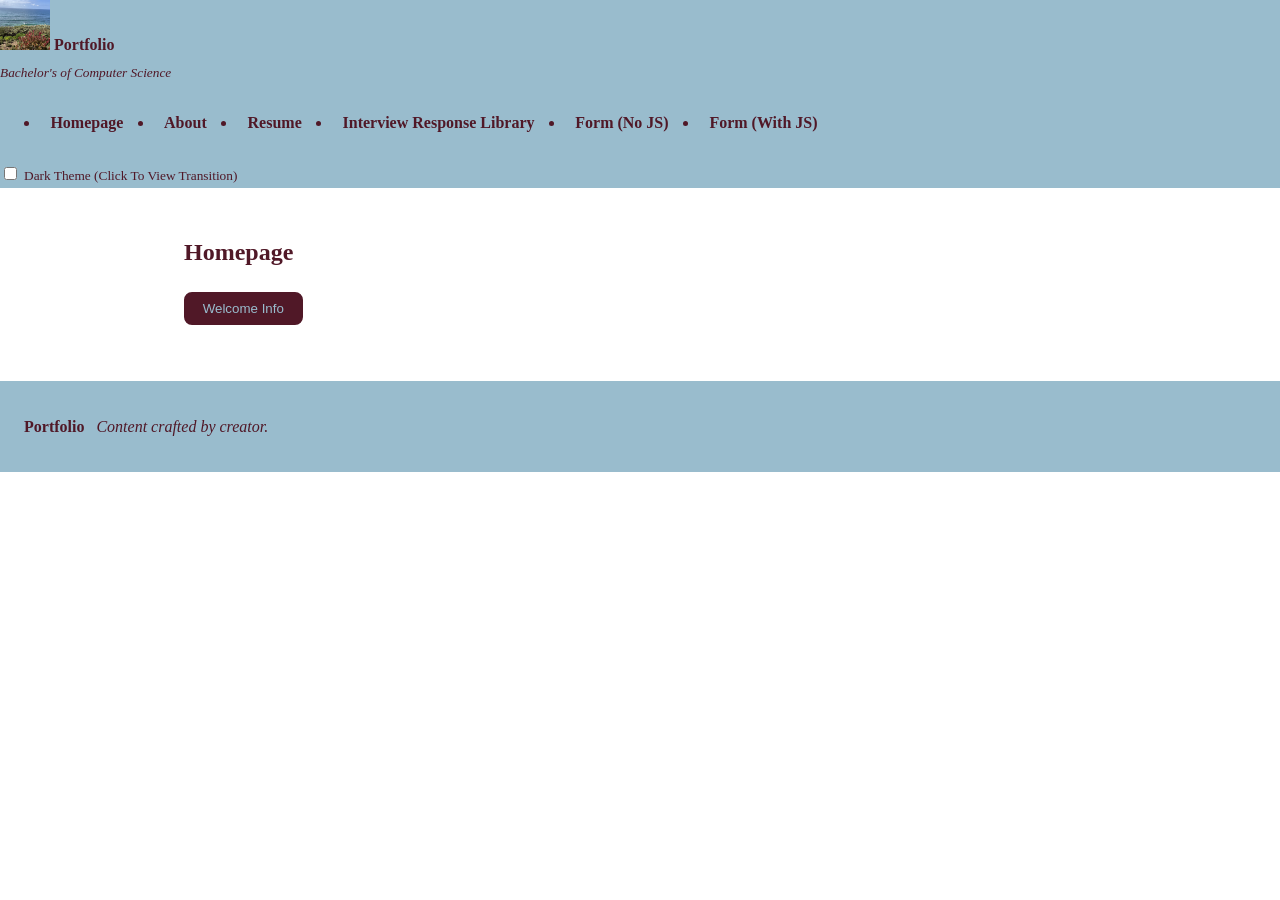
<file: index.html>
<!DOCTYPE html>
<html lang="en">
    <head>
        <meta charset="utf-8">
        <meta name="viewport" content="width=device-width, initial-scale=1">
        <title>Website</title>
        <meta name="color-scheme" content="light dark">
        <script>
            try {
                const theme = localStorage.getItem('theme');
                if(theme === 'light' || theme === 'dark') {
                    document.documentElement.dataset.theme = theme;
                }
            } catch {}
        </script>
        <link rel="stylesheet" href="styles.css">

        <link rel="icon" type="image/jpeg" href="/images/favicon.jpeg">

        <script>
            class HelloWorld extends HTMLElement {
                connectedCallback() {
                    console.log("Hello World!");
                }
            }

            customElements.define("hello-world", HelloWorld);
        </script>
        

        
        
    </head>
    <body>
        <noscript>
            <p>Please enable JavaScript to use this form.</p>
        </noscript>
        <header>    
            <hello-world></hello-world>
            <a href="/">
                <picture>
                    <source media="(min-width: 60rem)" srcset="/images/favicon.jpeg">
                    <img src="/images/logo_src2.png" alt="web logo2" width="50">
                </picture>
            </a>
            <span>
                
                <b>Portfolio</b>
                <br>
                <small>
                    <em>Bachelor's of Computer Science</em>
                </small>
                
            </span>
               
            
            <nav class="horizontalMenu">
                <ul class="main-menu">
                    <li><a href="/">Homepage</a></li>
                    <li><a href="/about">About</a></li>
                    <li><a href="/resume">Resume</a></li>
                    <li><a href="/interview_response_library">Interview Response Library</a></li>
                    <li><a href="/form-no-js">Form (No JS)</a></li>
                    <li><a href="/form-with-js">Form (With JS)</a></li>
                </ul>
                <label>
                    <input type="checkbox" id="theme-toggle">
                    <small>Dark Theme (Click To View Transition)</small>
                </label>
            </nav>
            
        </header>
        <main>
            <section>
                <h1>Homepage</h1>
                
                <button id="openDialog">Welcome Info</button>
                <dialog id="myDialog">
                    <h2>Welcome Info</h2>
                    <p>
                        Welcome to the website. You can explore resume and interview response library here.
                    </p>
                    <button id="closeDialog">Close</button>
                </dialog>
            </section>
        </main>
        <footer data-layout="cluster">
            <strong>Portfolio</strong>
            <i>Content crafted by creator.</i>
        </footer>

        <script src="/theme.js"></script>
    </body>

</html>
</file>
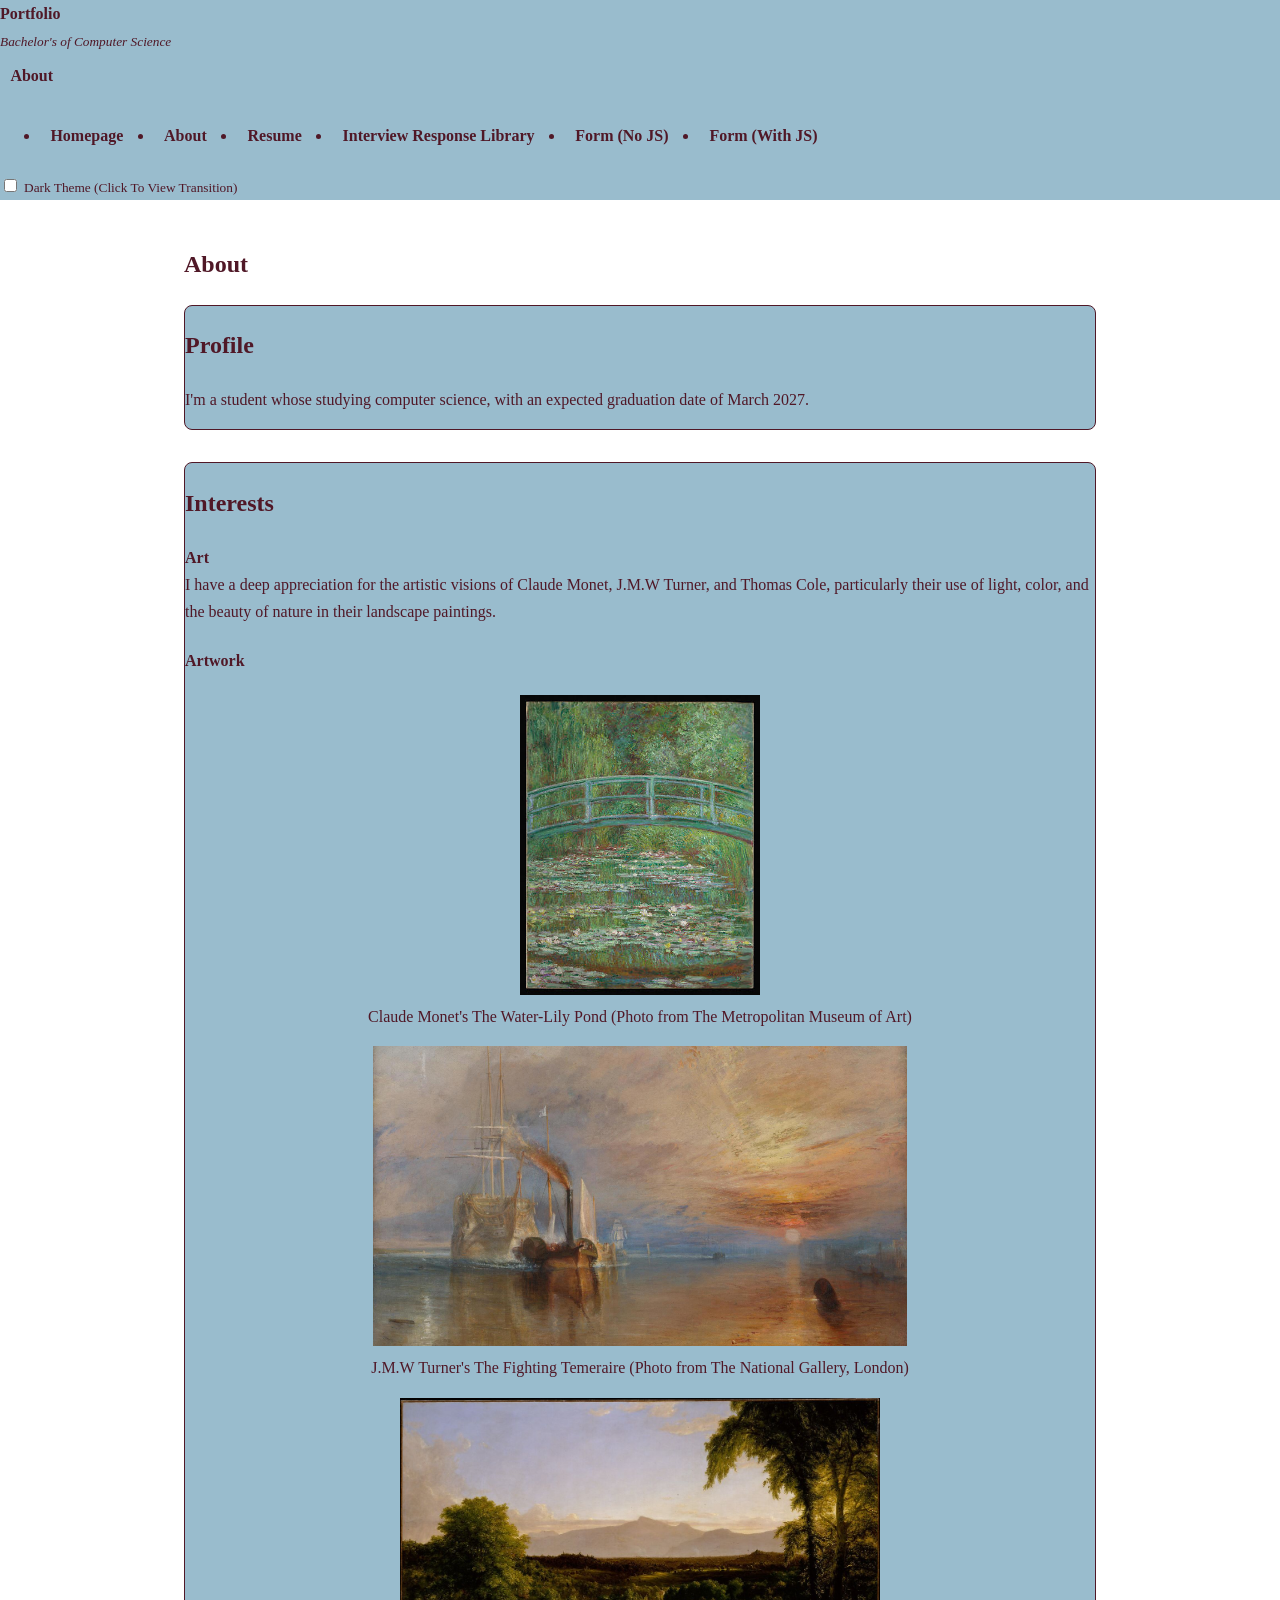
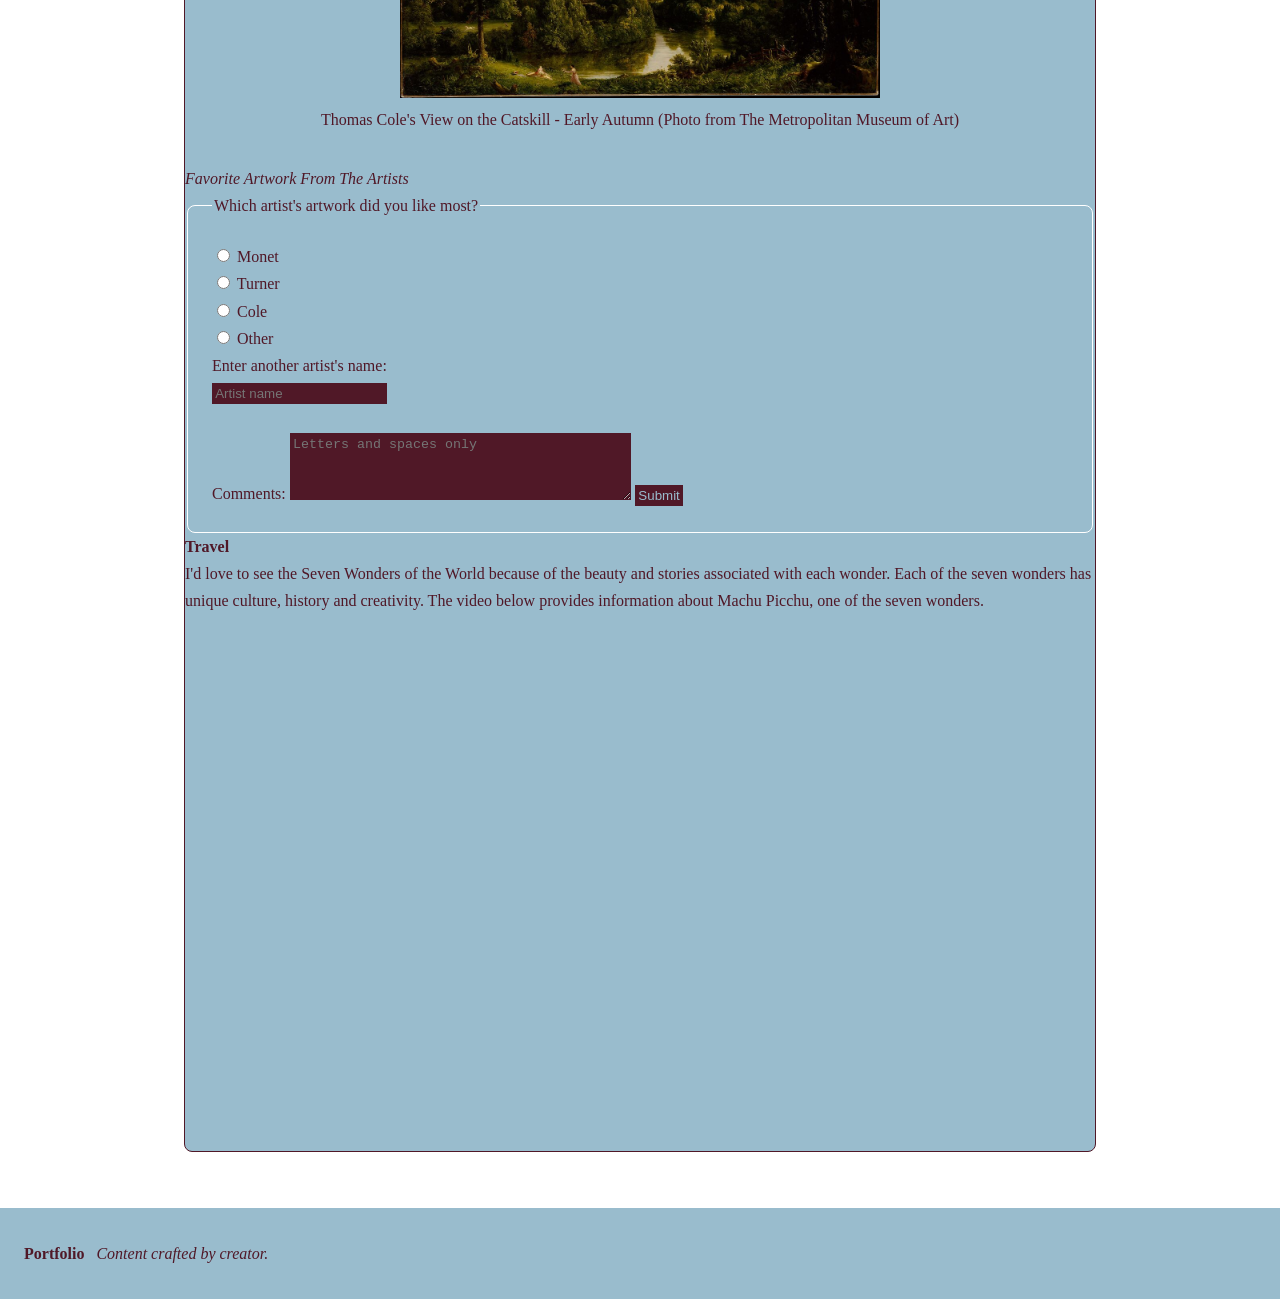
<file: about.html>
<!DOCTYPE html>
<html lang="en">
    <head>
        <meta charset="utf-8">
        <meta name="viewport" content="width=device-width, initial-scale=1">
        
        <title>Website</title>
        <style> *{border-width: 2px 1.5em;}</style>
        <meta name="color-scheme" content="light dark">
        <script>
            try {
                const theme = localStorage.getItem('theme');
                if(theme === 'light' || theme === 'dark') {
                    document.documentElement.dataset.theme = theme;
                }
            } catch {}
        </script>
        <link rel="stylesheet" href="styles.css">
        
    </head>
    <body>
        <noscript>
            <p>Please enable JavaScript to use this form.</p>
        </noscript>
        <header>
            <span>
                <b>Portfolio</b>
                <br>
                <small>
                    <em>Bachelor's of Computer Science</em>
                </small>
            </span>
            
            <nav class="horizontalMenu">
                <a href="/about">About</a>
                <ul class="main-menu">
                    <li><a href="/">Homepage</a></li>
                    <li><a href="/about">About</a></li>
                    <li><a href="/resume">Resume</a></li>
                    <li><a href="/interview_response_library">Interview Response Library</a></li>
                    <li><a href="/form-no-js">Form (No JS)</a></li>
                    <li><a href="/form-with-js">Form (With JS)</a></li>
                </ul>
                <label>
                    <input type="checkbox" id="theme-toggle">
                    <small>Dark Theme (Click To View Transition)</small>
                </label>

            </nav>
        </header>
        <main>
            <section>
                <h1>About</h1>
                <article>
                    <h2>Profile</h2>
                    <p>I'm a student whose studying computer science, with an expected graduation date of March 2027.</p>
                </article>
                <article>
                    <h2>Interests</h2>
                    <b>Art</b>
                    <p>
                        I have a deep appreciation for the artistic visions of Claude Monet, J.M.W Turner, and Thomas Cole,
                        particularly their use of light, color, and the beauty of nature in their landscape paintings.
                    </p>
                    <section class="artwork-images">
                        <h4>Artwork</h4>
                        <img src="/images/Claude_Monet_Bridge_over_a_pond_of_Waterlilies.jpg" alt="Claude Monet's The Water-Lily Pond (Photo from The Metropolitan Museum of Art)">
                        <p>Claude Monet's The Water-Lily Pond (Photo from The Metropolitan Museum of Art)</p>
                        <img src="/images/J_M_W_Turner_The_Fighting_Temeraire.jpg" alt="J.M.W Turner's The Fighting Temeraire (Photo from The National Gallery, London)" width="600" height="300">
                        <p>J.M.W Turner's The Fighting Temeraire (Photo from The National Gallery, London)</p>
                        <img src="/images/Thomas_Cole_View_On_the_Catskill_Early_Autumn.jpg" alt="Thomas Cole's View on the Catskill - Early Autumn (Photo from The Metropolitan Museum of Art)" width="600" height="300">
                        <p>Thomas Cole's View on the Catskill - Early Autumn (Photo from The Metropolitan Museum of Art)</p>
                    </section>
                    <em>Favorite Artwork From The Artists</em>

                    <form action="#" method="post">
                        <fieldset>
                            <legend>Which artist's artwork did you like most?</legend>

                            <input type="radio" id="monet" name="artist"
                                value="Monet" required>
                            <label for="monet">Monet</label><br>

                            <input type="radio" id="turner" name="artist"
                                value="Turner">
                            <label for="turner">Turner</label><br>

                            <input type="radio" id="cole" name="artist"
                                value="Cole">
                            <label for="cole">Cole</label><br>

                            <input type="radio" id="other" name="artist"
                                value="Other">
                            <label for="other">Other</label><br>

                            <label for="other-artist">
                                Enter another artist's name:
                            </label><br>
                            <input
                                type="text"
                                id="other-artist"
                                name="other_artist"
                                maxlength="15"
                                pattern="[A-Za-z ]{1,100}"
                                title="Only letters and spaces are allowed. Maximum 15 characters."
                                autocomplete="off"
                                placeholder="Artist name"
                            >

                            <br><br>

                            <label for="comments">Comments:</label>
                            <textarea
                                id="comments"
                                name="comments"
                                rows="4"
                                cols="40"
                                maxlength="2"
                                placeholder="Letters and spaces only"
                            ></textarea>

                            
                            <input type="submit" value="Submit">
                        </fieldset>
                    </form>
                    <b>Travel</b>
                    <p>
                        I'd love to see the Seven Wonders of the World because of the beauty and stories associated with each wonder. 
                        Each of the seven wonders has unique culture, history and creativity. The video below provides information 
                        about Machu Picchu, one of the seven wonders.
                    </p>
                    <iframe width="550" height="300" src="https://www.youtube.com/embed/p2NF8ZR28KI" title="Youtube video player" referrerpolicy="strict-origin-when-cross-origin"></iframe>
                </article>
            </section>
        </main>
        <footer data-layout="cluster">
            <strong>Portfolio</strong>
            <i>Content crafted by creator.</i>
        </footer>
        <script src="/theme.js"></script>
    </body>

</html>
</file>
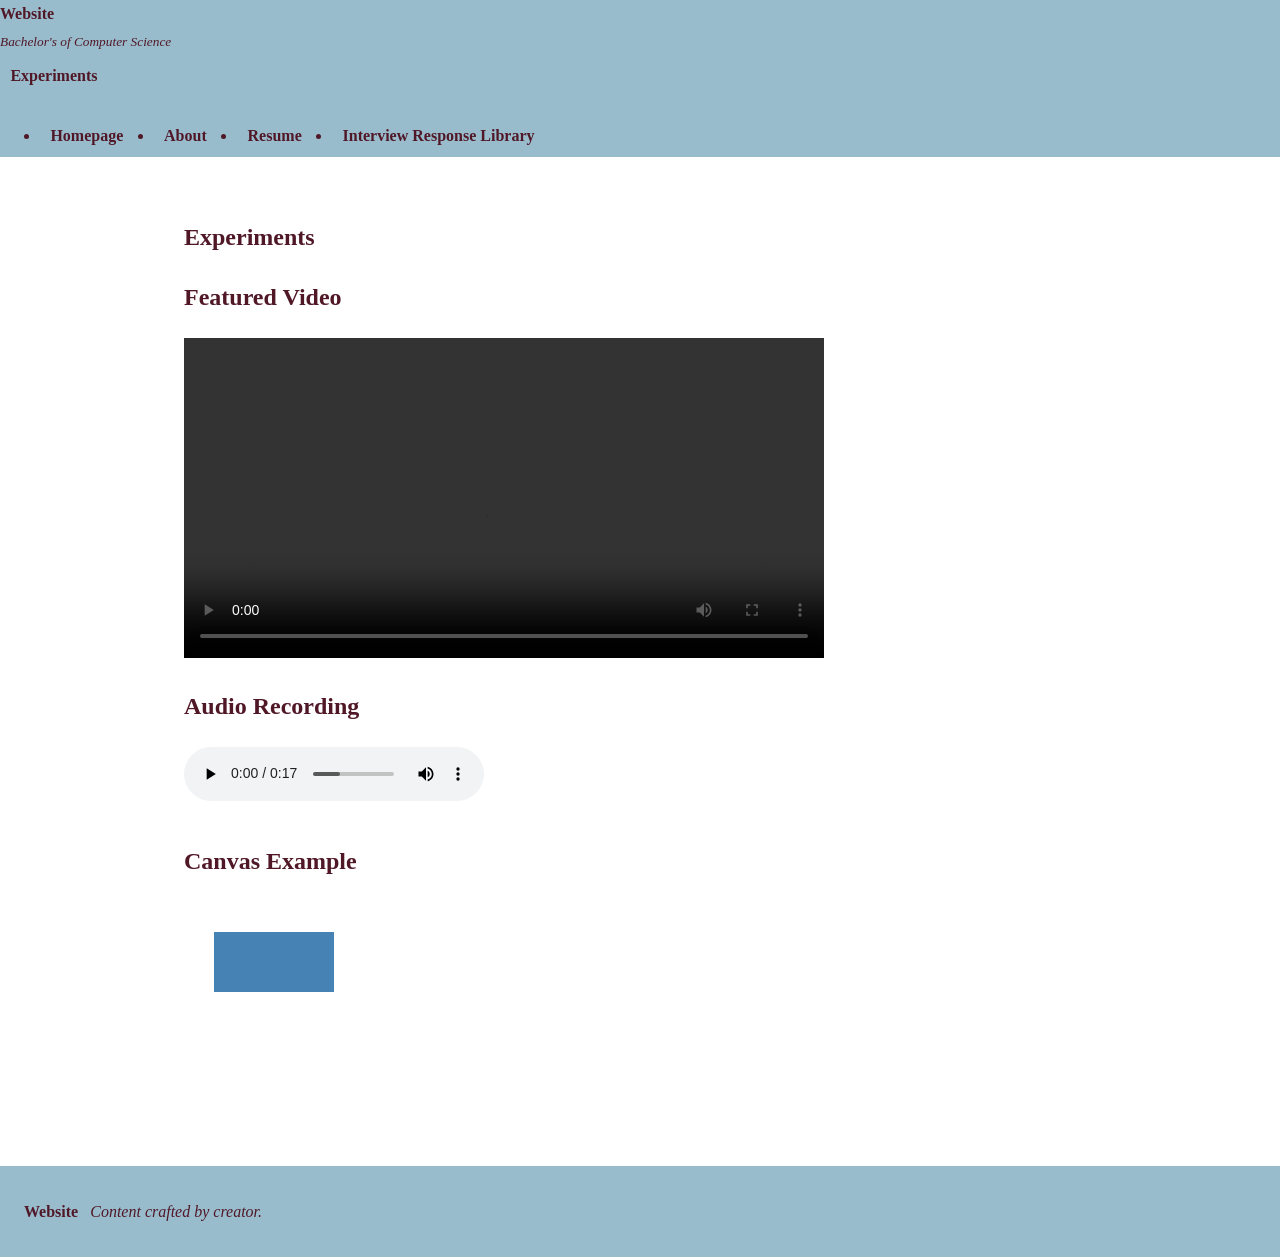
<file: experiments.html>
<!DOCTYPE html>
<html lang="en">
    <head>
        <meta charset="utf-8">
        <meta name="viewport" content="width=device-width, initial-scale=1">
        <title>Website</title>
        <link rel="stylesheet" href="styles.css">
        
    </head>
    <body>
        <header>
            <span>
                
                <b>Website</b>
                <br>
                <small>
                    <em>Bachelor's of Computer Science</em>
                </small>
            </span>
            <nav class="horizontalMenu">
                <a href="experiments.html">Experiments</a>
                <ul class="main-menu">
                    <li><a href="/">Homepage</a></li>
                    <li><a href="/about">About</a></li>
                    <li><a href="/resume">Resume</a></li>
                    <li><a href="/interview_response_library">Interview Response Library</a></li>
                </ul>

            </nav>
        </header>
        <main>
            <section>
                <h1>Experiments</h1>
                    <section class="media-player">
                        <h2>Featured Video</h2>

                        <video controls width="640" preload="metadata">
                            <source src="/video_audio/video.mp4" type="video/mp4">
                            Your browser does not support video.
                        </video>

                        <h2>Audio Recording</h2>

                        <audio controls preload="metadata">
                            <source src="/video_audio/audio.wav" type="audio/wav">
                            Your browser does not support audio.
                        </audio>
                    </section>
                    <section>
                        <h2>Canvas Example</h2>

                        <canvas id="myCanvas" width="400" height="200">
                            Your browser does not support HTML canvas.
                        </canvas>
                    </section>

                    <script>
                        const canvas = document.getElementById("myCanvas");
                        const ctx = canvas.getContext("2d");
                    

                        ctx.fillStyle = "steelblue";
                        ctx.fillRect(30, 30, 120, 60);
                    </script>
                
            </section>
        </main>
        <footer data-layout="cluster">
            <strong>Website</strong>
            <i>Content crafted by creator.</i>
        </footer>

    </body>

</html>
</file>
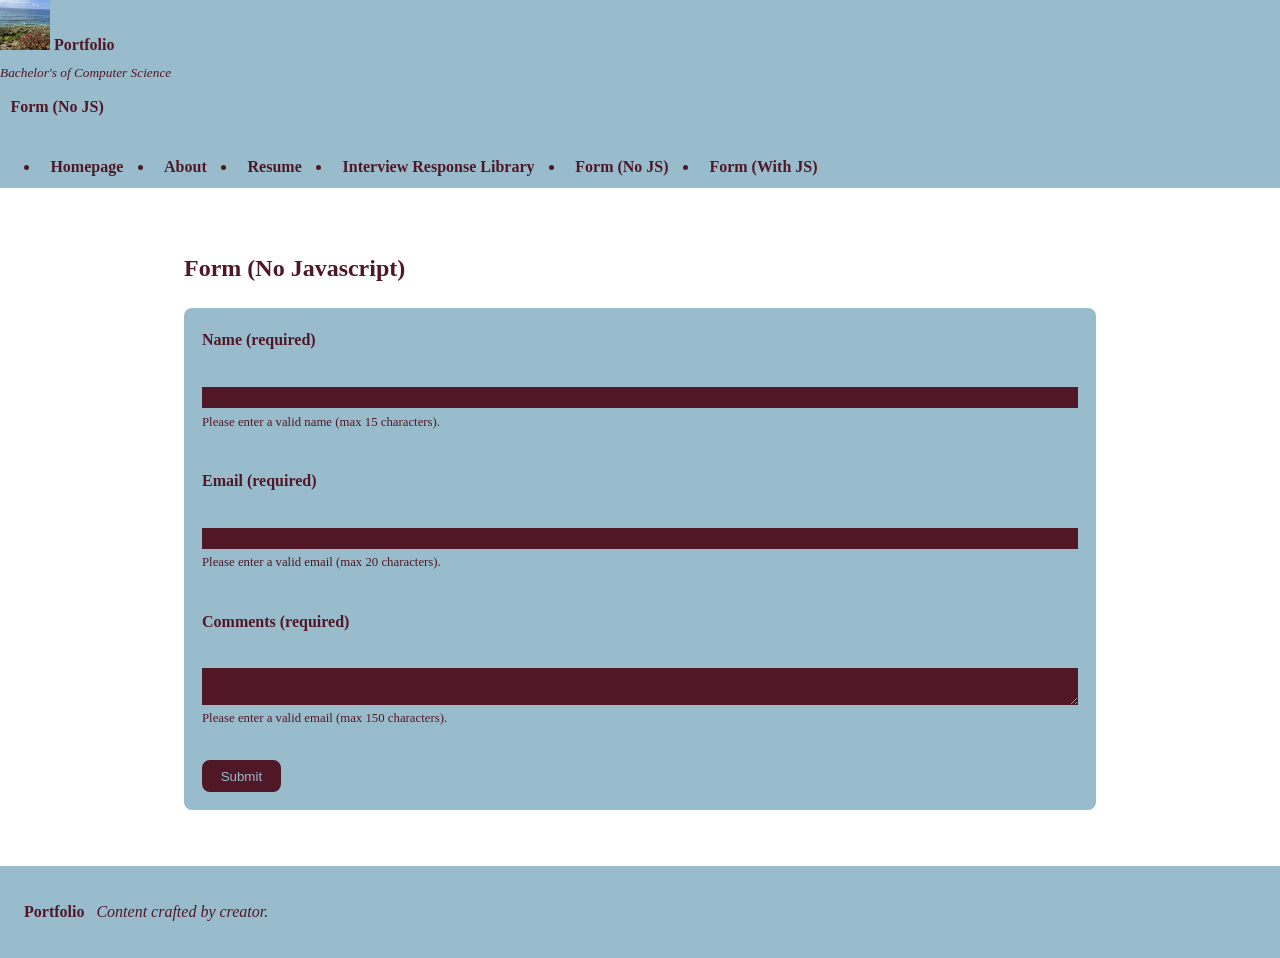
<file: form-no-js.html>
<!DOCTYPE html>
<html lang="en">
    <head>
        <meta charset="utf-8">
        <meta name="viewport" content="width=device-width, initial-scale=1">
        <title>Website</title>
        <link rel="stylesheet" href="styles.css">

        <link rel="icon" type="image/jpeg" href="/images/favicon.jpeg">

        <script>
            class HelloWorld extends HTMLElement {
                connectedCallback() {
                    console.log("Hello World!");
                }
            }

            customElements.define("hello-world", HelloWorld);
        </script>
        

        
        
    </head>
    <body>
        <header>    
            <hello-world></hello-world>
            <a href="/">
                <picture>
                    <source media="(min-width: 60rem)" srcset="/images/favicon.jpeg">
                    <img src="/images/logo_src2.png" alt="web logo2" width="50">
                </picture>
            </a>
            <span>
                
                <b>Portfolio</b>
                <br>
                <small>
                    <em>Bachelor's of Computer Science</em>
                </small>
                
            </span>
               
            
            <nav class="horizontalMenu">
                <a href="/form-no-js">Form (No JS)</a>
                <ul class="main-menu">
                    <li><a href="/">Homepage</a></li>
                    <li><a href="/about">About</a></li>
                    <li><a href="/resume">Resume</a></li>
                    <li><a href="/interview_response_library">Interview Response Library</a></li>
                    <li><a href="/form-no-js">Form (No JS)</a></li>
                    <li><a href="/form-with-js">Form (With JS)</a></li>
                </ul>
            </nav>
            
        </header>
        <main>
            <section>
                <h1>Form (No Javascript)</h1>
                <form class="noJSForm" action="https://httpbin.org/post" method="post">
                    <form-field>
                        
                        <label for="name">Name (required)</label><br>
                        <input id="name" name="name" type="text" minlength="2" maxlength="15" required autocomplete="name">
                        <output id="name-hint" class="hint" for="name">Please enter a valid name (max 15 characters).</output><br>
                        <label for="email">Email (required)</label><br>
                        <input id="email" name="email" type="email" minlength="10" maxlength="20" required autocomplete="email">
                        <output id="email-hint" class="hint" for="email">Please enter a valid email (max 20 characters).</output><br>
                        <label for="comments">Comments (required)</label><br>
                        <textarea id="comments" name="comments" minlength="5" maxlength="150" required></textarea>
                        <output id="comments-hint" class="hint" for="comments">Please enter a valid email (max 150 characters).</output><br>
                        <input name="possible_bot" type="hidden" value="true">
                    </form-field>
                    <button type="submit">Submit</button>
                </form>
                
                
            </section>
        </main>
        <footer data-layout="cluster">
            <strong>Portfolio</strong>
            <i>Content crafted by creator.</i>
        </footer>
    </body>
</html>
</file>
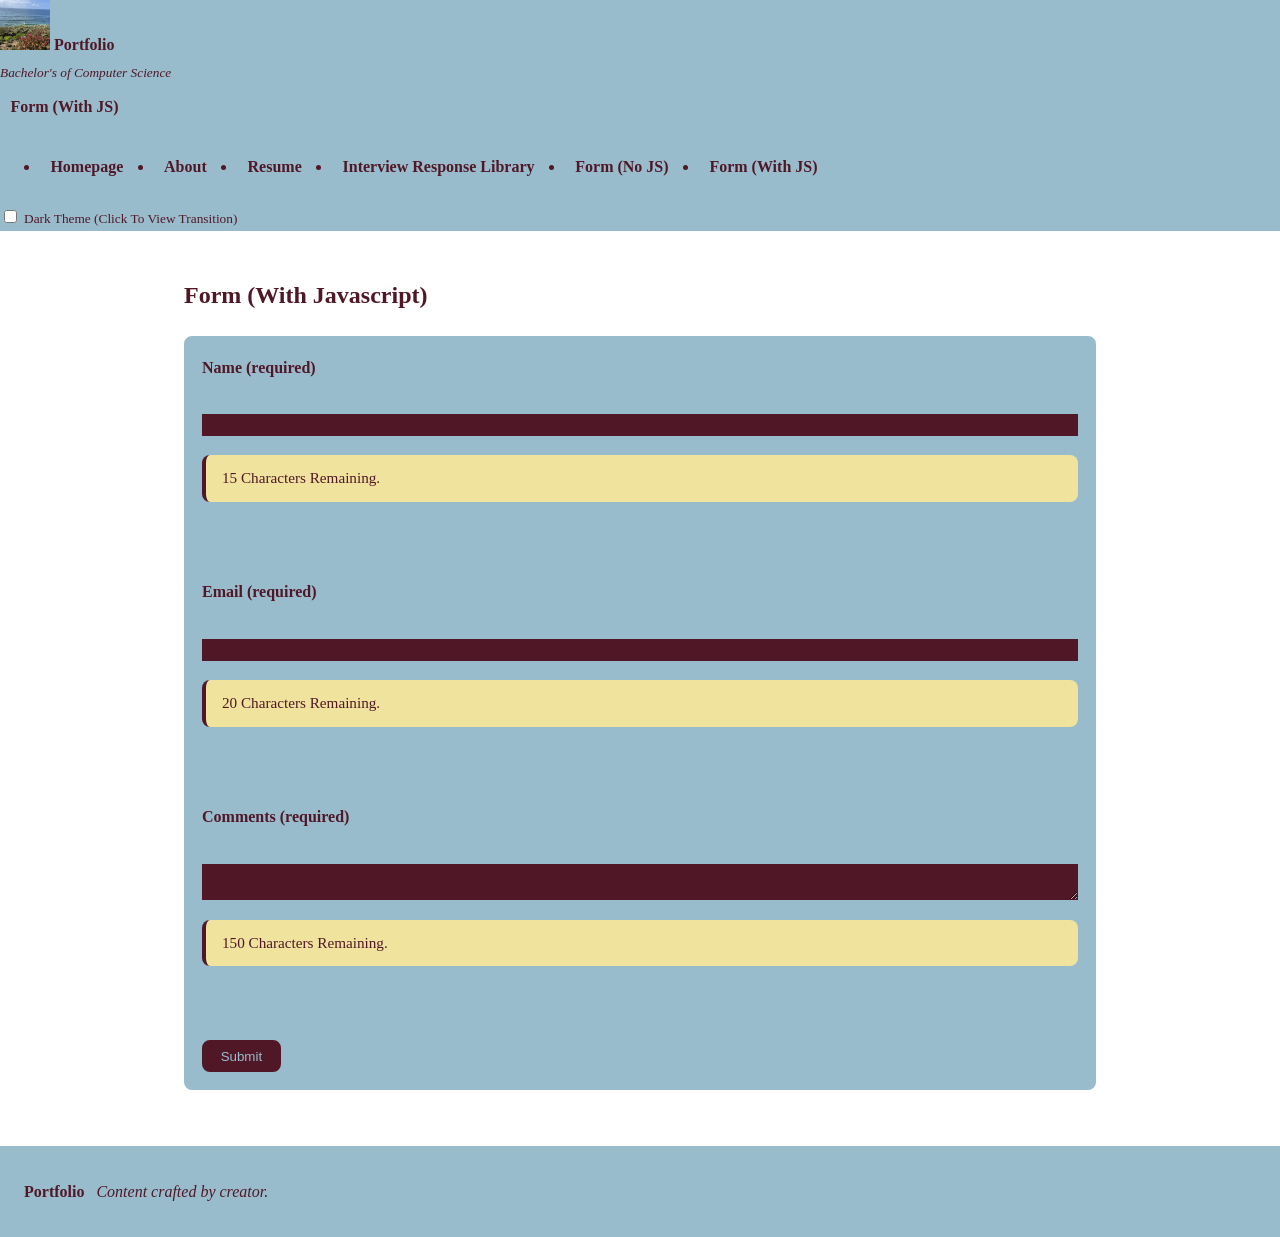
<file: form-with-js.html>
<!DOCTYPE html>
<html lang="en">
    <head>
        <meta charset="utf-8">
        <meta name="viewport" content="width=device-width, initial-scale=1">
        <title>Website</title>
        <meta name="color-scheme" content="light dark">
        <script>
            try {
                const theme = localStorage.getItem('theme');
                if(theme === 'light' || theme === 'dark') {
                    document.documentElement.dataset.theme = theme;
                }
            } catch {}
        </script>
        <link rel="stylesheet" href="/styles.css">

        <link rel="icon" type="image/jpeg" href="/images/favicon.jpeg">

        <script src="form.js" defer></script>
        

        
        
    </head>
    <body>
        <header>    
            <hello-world></hello-world>
            <a href="/">
                <picture>
                    <source media="(min-width: 60rem)" srcset="/images/favicon.jpeg">
                    <img src="/images/logo_src2.png" alt="web logo2" width="50">
                </picture>
            </a>
            <span>
                <b>Portfolio</b>
                <br>
                <small>
                    <em>Bachelor's of Computer Science</em>
                </small>                
            </span>
               
            
            <nav class="horizontalMenu">
                <a href="/form-with-js">Form (With JS)</a>
                <ul class="main-menu">
                    <li><a href="/">Homepage</a></li>
                    <li><a href="/about">About</a></li>
                    <li><a href="/resume">Resume</a></li>
                    <li><a href="/interview_response_library">Interview Response Library</a></li>
                    <li><a href="/form-no-js">Form (No JS)</a></li>
                    <li><a href="/form-with-js">Form (With JS)</a></li>
                </ul>
                <label>
                    <input type="checkbox" id="theme-toggle">
                    <small>Dark Theme (Click To View Transition)</small>
                </label>

            </nav>
            
        </header>
        <main>
            <section>
                <h1>Form (With Javascript)</h1>
                <form id="withJSForm" class="noJSForm" action="https://httpbin.org/post" method="post">
                    <form-field>
                        
                        <label for="name">Name (required)</label><br>
                        <input id="name" name="name" type="text" minlength="2" maxlength="15" required autocomplete="name">
                        <span data-error-for="name" class="error"></span>
                        
                        <br><label for="email">Email (required)</label><br>
                        <input id="email" name="email" type="email" minlength="10" maxlength="20" required autocomplete="email">
                        <span data-error-for="email" class="error"></span>
                        
                        <br><label for="comments">Comments (required)</label><br>
                        <textarea id="comments" name="comments" minlength="5" maxlength="150" required></textarea>
                        <span data-error-for="comments" class="error"></span><br>
                        
                        <input name="possible_bot" type="hidden" value="true">
                        <input type="hidden" name="form-errors" id="form-errors">
                    </form-field>
                    <button type="submit">Submit</button>
                </form>
                
                
            </section>
        </main>
        <footer data-layout="cluster">
            <strong>Portfolio</strong>
            <i>Content crafted by creator.</i>
        </footer>

        <script src="/theme.js"></script>

    </body>
</html>
</file>
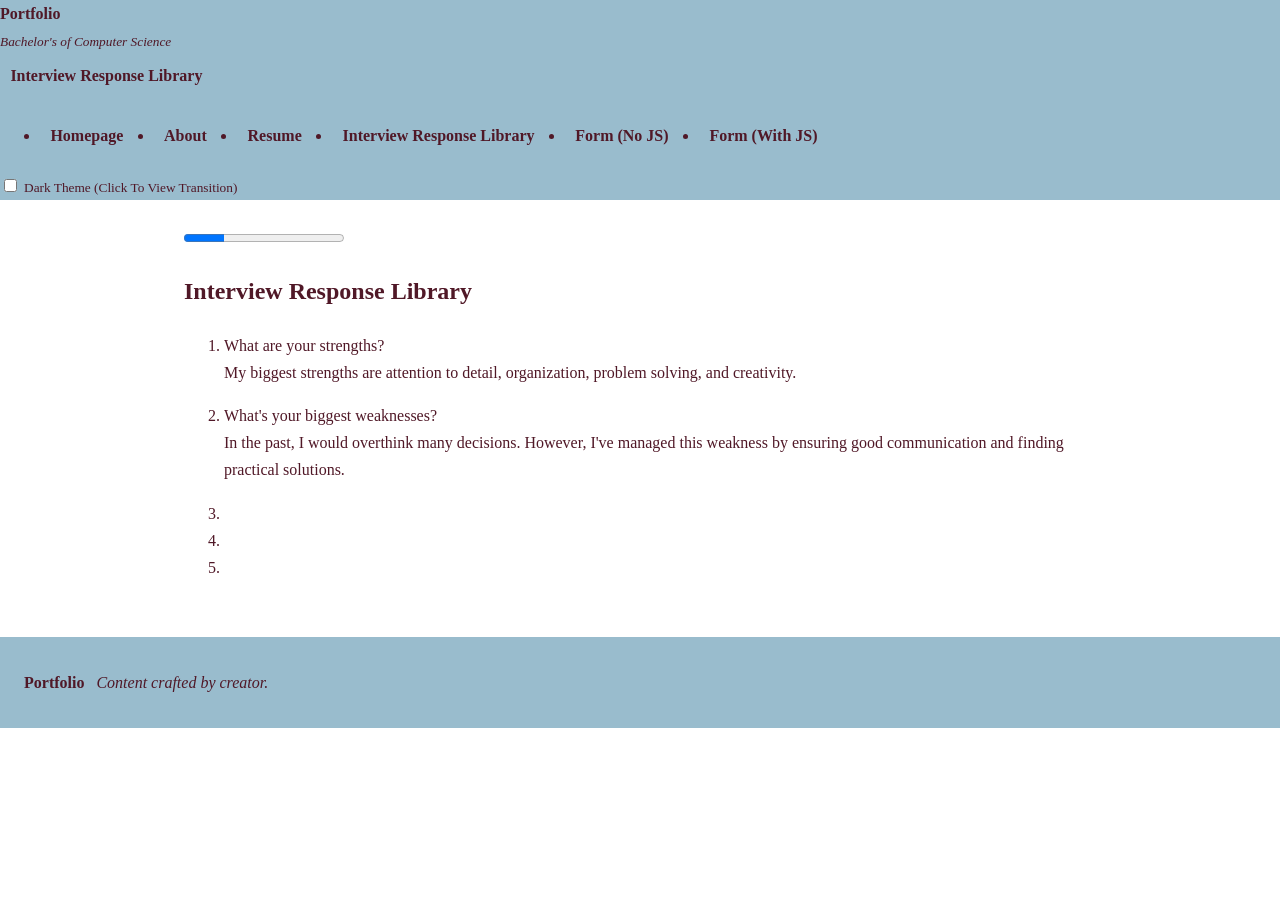
<file: interview_response_library.html>
<!DOCTYPE html>
<html lang="en">
    <head>
        <meta charset="utf-8">
        <meta name="viewport" content="width=device-width, initial-scale=1">
        
        <title>Website</title>
        <meta name="color-scheme" content="light dark">
        <script>
            try {
                const theme = localStorage.getItem('theme');
                if(theme === 'light' || theme === 'dark') {
                    document.documentElement.dataset.theme = theme;
                }
            } catch {}
        </script>
        <link rel="stylesheet" href="styles.css">
        
    </head>
    <body>
        <noscript>
            <p>Please enable JavaScript to use this form.</p>
        </noscript>
        <header>
            <span>
                <b>Portfolio</b>
                <br>
                <small>
                    <em>Bachelor's of Computer Science</em>
                </small>
            </span>
            <nav class="horizontalMenu">
                <a href="/interview_response_library">Interview Response Library</a>
                <ul class="main-menu">
                    <li><a href="/">Homepage</a></li>
                    <li><a href="/about">About</a></li>
                    <li><a href="/resume">Resume</a></li>
                    <li><a href="/interview_response_library">Interview Response Library</a></li>
                    <li><a href="/form-no-js">Form (No JS)</a></li>
                    <li><a href="/form-with-js">Form (With JS)</a></li>
                </ul>
                <label>
                    <input type="checkbox" id="theme-toggle">
                    <small>Dark Theme (Click To View Transition)</small>
                </label>

            </nav>
        </header>
        <main>
            <section>
                <progress id="page-progress" value="25" max="100"></progress>
                <h1>Interview Response Library</h1>
                <ol>
                    <li>
                        What are your strengths?
                        <p>
                            My biggest strengths are attention to detail, organization, problem solving, and creativity.
                        </p>
                    </li>
                    <li>
                        What's your biggest weaknesses?
                        <p>
                            In the past, I would overthink many decisions. However, I've managed this weakness 
                            by ensuring good communication and finding practical solutions.
                        </p>
                    </li>
                    <li></li>
                    <li></li>
                    <li></li>
                </ol>
            </section>
        </main>
        <footer data-layout="cluster">
            <strong>Portfolio</strong>
            <i>Content crafted by creator.</i>
        </footer>
        <script src="/theme.js"></script>
    </body>

</html>
</file>
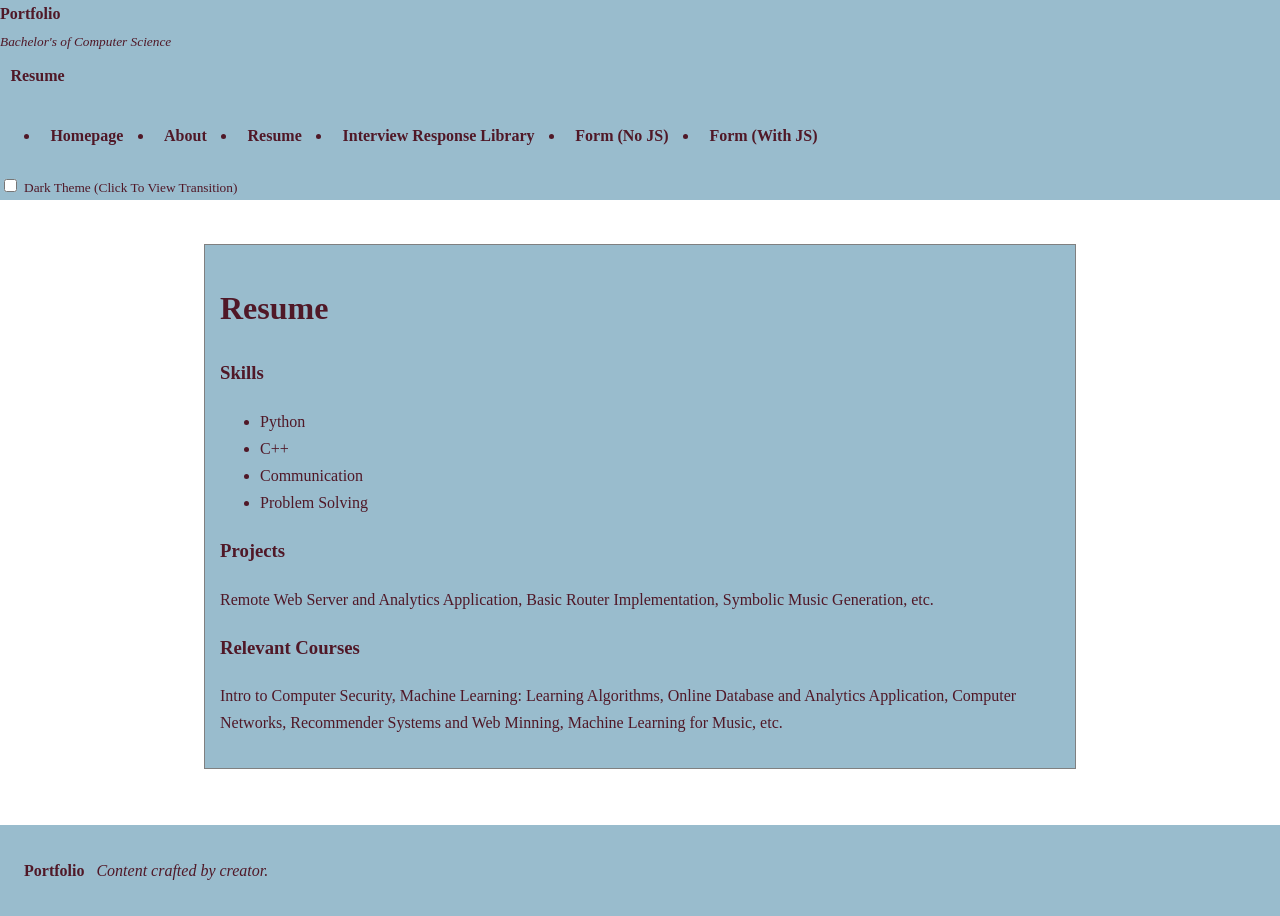
<file: resume.html>
<!DOCTYPE html>
<html lang="en">
    <head>
        <meta charset="utf-8">
        <meta name="viewport" content="width=device-width, initial-scale=1">
        <title>Website</title>
        <meta name="color-scheme" content="light dark">
        <script>
            try {
                const theme = localStorage.getItem('theme');
                if(theme === 'light' || theme === 'dark') {
                    document.documentElement.dataset.theme = theme;
                }
            } catch {}
        </script>
        <link rel="stylesheet" href="styles.css">

        <style>
            page-section {
                display: block;
                margin: 20px;
                padding: 15px;
                border: 1px solid gray;
            }
        </style>
        
        
    </head>
    <body>
        <noscript>
            <p>Please enable JavaScript to use this form.</p>
        </noscript>
        <header>
            <span>
                <b>Portfolio</b>
                <br>
                <small>
                    <em>Bachelor's of Computer Science</em>
                </small>
            </span>
            <nav class="horizontalMenu">
                <a href="/resume">Resume</a>
                <ul class="main-menu">
                    <li><a href="/">Homepage</a></li>
                    <li><a href="/about">About</a></li>
                    <li><a href="/resume">Resume</a></li>
                    <li><a href="/interview_response_library">Interview Response Library</a></li>
                    <li><a href="/form-no-js">Form (No JS)</a></li>
                    <li><a href="/form-with-js">Form (With JS)</a></li>
                </ul>
                <label>
                    <input type="checkbox" id="theme-toggle">
                    <small>Dark Theme (Click To View Transition)</small>
                </label>

            </nav>
        </header>
        <main>
            <page-section>
                <h1>Resume</h1>
                <h3>Skills</h3>
                <ul>
                    <li>Python</li>
                    <li>C++</li>
                    <li>Communication</li>
                    <li>Problem Solving</li>
                </ul>
                <h3>Projects</h3>
                <p>
                    Remote Web Server and Analytics Application, Basic Router Implementation, Symbolic Music Generation, etc.
                </p>
                <h3>Relevant Courses</h3>
                <p>
                    Intro to Computer Security, Machine Learning: Learning Algorithms,
                    Online Database and Analytics Application, Computer Networks, Recommender Systems and Web Minning, 
                    Machine Learning for Music, etc.
                </p>
                
            </page-section>
        </main>
        <footer data-layout="cluster">
            <strong>Portfolio</strong>
            <i>Content crafted by creator.</i>
        </footer>
        <script src="/theme.js"></script>
    </body>

</html>
</file>
<file: styles.css>
:root {
    color-scheme: light;
    view-transition-name: root;

    --font-body: Arial, Helvetica, sans-serif;

    --color-text: rgb(80, 24, 39);
    --color-background: rgb(153, 188, 205);
    --color-primary-hover: white;
    --color-muted: rgb(148, 211, 227);
    /*rgb(183, 109, 145);*/

    --space-1: 0.5rem;
    --space-2: 1rem;
    --space-3: 1.5rem;
    --space-4: 2rem;
    --space-5: 3rem;

    --radius: 8px;
}

:root[data-theme="dark"] {
    color-scheme: dark;

    --color-text: rgb(153, 188, 205);
    --color-background: rgb(80, 0, 56);
    --color-primary-hover: rgb(80, 0, 56);
    --color-muted: rgb(91, 111, 125);
}

#theme-toggle {
    accent-color: var(--color-text);
    cursor: pointer;
}

#theme-toggle:focus-visible {
    outline: 3px solid var(--color-text);
    outline-offset: 4px;
}

label:has(#theme-toggle) {
    cursor: pointer;
}

* {
    box-sizing: border-box;
}


html {
    scroll-behavior: smooth;
    transition: background-color 0.5s ease-in-out;
}



body {
    margin: 0;
    font-size: 1.0rem;
    line-height: 1.7;
    color: var(--color-text);
    background-color: transparent;
    transition:
        background-color 0.5s ease-in-out;
}

/*Headings and text*/
h1, 
h2, 
h3 {
    color: var(--color-text);
    font-weight: em;
}

p {
    margin: 0 0 var(--space-2);
}

a {
    color: var(--color-text);
    text-underline-offset: 3px;
    text-decoration: none;
}

a:hover {
    color: var(--color-primary-hover);
}

a:focus-visible,
button:focus-visible,
input:focus-visible,
textarea:focus-visible,
select:focus-visible {
    outline: 3px solid var(--color-text);
    outline-offset: 3px;
}


/*Header*/
header {
    background-color: var(--color-background);
    color: var(--color-text);

}



/*Navigation menu*/

.main-menu {
  display: flex;
  flex-wrap: wrap;
  align-items: center;
  gap: 0.75rem 1.25rem;
  color: var(--color-text);
}

/*Below, the child combinator is used to access the <a> tag, 
which is a child of the <nav> tag that's labeled as horizontalMenu.*/ 
.main-menu a,
.horizontalMenu > a {
    display: block;
    padding: 0.5rem 0.65rem;
    border-radius: 5px;
    font-weight: 600;
    transition: background-color 0.2s ease;
    color: var(--color-text);
}

.main-menu a:hover,
.horizontalMenu > a:hover {
    color: var(--color-text);
    background-color: var(--color-primary-hover);
}

.main-menu a:focus-visible,
.horizontalMenu > a:focus-visible {
    outline: 2px solid var(--color-text);
    outline-offset: 3px;
}


/*main content*/

main {
    max-width: 60rem;
    margin: 0 auto;

    padding: 1.5rem;
    box-sizing: border-box;
    color: var(--color-text);
    
}

main section {
    margin-bottom: 2rem;
    
    color: var(--color-text);
    
}

main page-section {
    margin-bottom: 2rem;
    background-color: var(--color-background);
    color: var(--color-text);
}

section > ol {
    color: var(--color-text);
}

article {
    
    margin-bottom: 2rem;
    
    background-color: var(--color-background);
    transition: background-color 0.5s ease-in-out;
    border: 1px solid var(--color-text);
    border-radius: var(--radius);
    
}

/*artwork images*/


article img {
    display: block;
    width: auto;
    max-width: calc(100% - 1rem);
    height: auto;
    max-height: 300px;
    margin: 0.5rem auto;
    object-fit: contain;
}


/*Here, the adjacent sibling combinator is used to access and set values 
for both <img> tags and <p> since they are siblings and are on the same level.*/


article img + p {
    color: var(--color-text);
    font-size: 1rem;
    text-align: center;
}




fieldset {
    padding: 1.5rem;
    border: 1px solid white;
    border-radius: var(--radius);
}

fieldset input:focus-visible{
    outline: 2px solid var(--color-text);
    outline-offset: 3px;
}

input[type="submit"],
input[type="text"], 
input[type="email"],
textarea {
    border-width: 0.0rem;
    padding: 0.2rem;
    background-color: var(--color-text);
    color: var(--color-background);
}

input[type="submit"]:hover,
input[type="submit"]:focus {
  background-color: var(--color-primary-hover);
  color: var(--color-text);
  font-weight: bold;
}

button {
    border: 2px solid var(--color-text);
    padding: 0.5em 1.25em;
    background-color: var(--color-text);
    color: var(--color-background);
    border-radius: var(--radius);

}

button:hover,
button:focus {
    border: 2px solid var(--color-text);
    background-color: var(--color-primary-hover);
    color: var(--color-text);
    font-weight: bold;
    border-radius: var(--radius);

    
    

}

.noJSForm {
    margin-top: 0rem;
    padding: 1rem;
    border: 2px solid var(--color-background);
    border-radius: var(--radius);
    background-color: var(--color-background);
    transition: background-color 0.5s ease-in-out;
}

.noJSForm form-field {
    display: flex;
    flex-wrap: wrap;
    flex-direction: column;
    gap: 0.2rem 1rem;
    margin: auto;
}

.noJSForm form-field label {
    font-weight: 800;
}

.noJSForm form-field input:focus-visible {
    outline: 2px solid var(--color-text);
    outline-offset: 3px;

}

.noJSForm input:required, textarea:required {
    border-color: var(--color-background);
    outline: 3px solid var(--color-background);
}

.noJSForm input[type="text"]:user-invalid, input[type="email"]:user-invalid, textarea:user-invalid {
    border-color: red;
    outline: 3px solid red;
}

.noJSForm form-field input + output, form-field textarea + output {
    font-size: 0.8rem;
}

.error {
    padding: 0.75rem 1rem;
    color: rgb(228, 48, 48);
}

.character-counter {
    padding: 0.75rem 1rem;
    margin: 1rem 0;
    border-radius: 8px;
    font-size: 0.95rem;
    line-height: 1.5;
    border-left: 4px solid;
    background-color: rgb(240, 227, 158);
}

article iframe {
    /*
    display: block;
    aspect-ratio: 16 / 9;
    margin: 0 auto;
    border: 4px solid var(--color-text);
    */
    width: 100%;
    max-width: 100%;
    aspect-ratio: 16 / 9;
    height: auto;
    border: 0;
}

footer {
    display: flex;
    flex-wrap: wrap;
    background-color: var(--color-background);
    color: var(--color-text);
    padding: var(--space-4) var(--space-3);
    flex-wrap: wrap;
    gap: 0.75rem;
}


::view-transition-old(root),
::view-transition-new(root) {
    animation-duration: 0.6s;
    animation-timing-function: ease-in-out;
}

@media (prefers-reduced-motion: reduce) {
    ::view-transition-old(root),
    ::view-transition-new(root) {
        animation: none;
    }
}

/* Narrow screens */
@media (max-width: 600px) {
    .main-menu {
        gap: 0.5rem;
    }

    .main-menu a,
    .horizontalMenu > a {
        padding: 0.65rem 0.5rem;
    }

    .noJSForm form-field {
        flex-basis: 100%;
    }
}




/*rgb(115, 8, 8); rgb(53, 30, 40);*/
</file>
